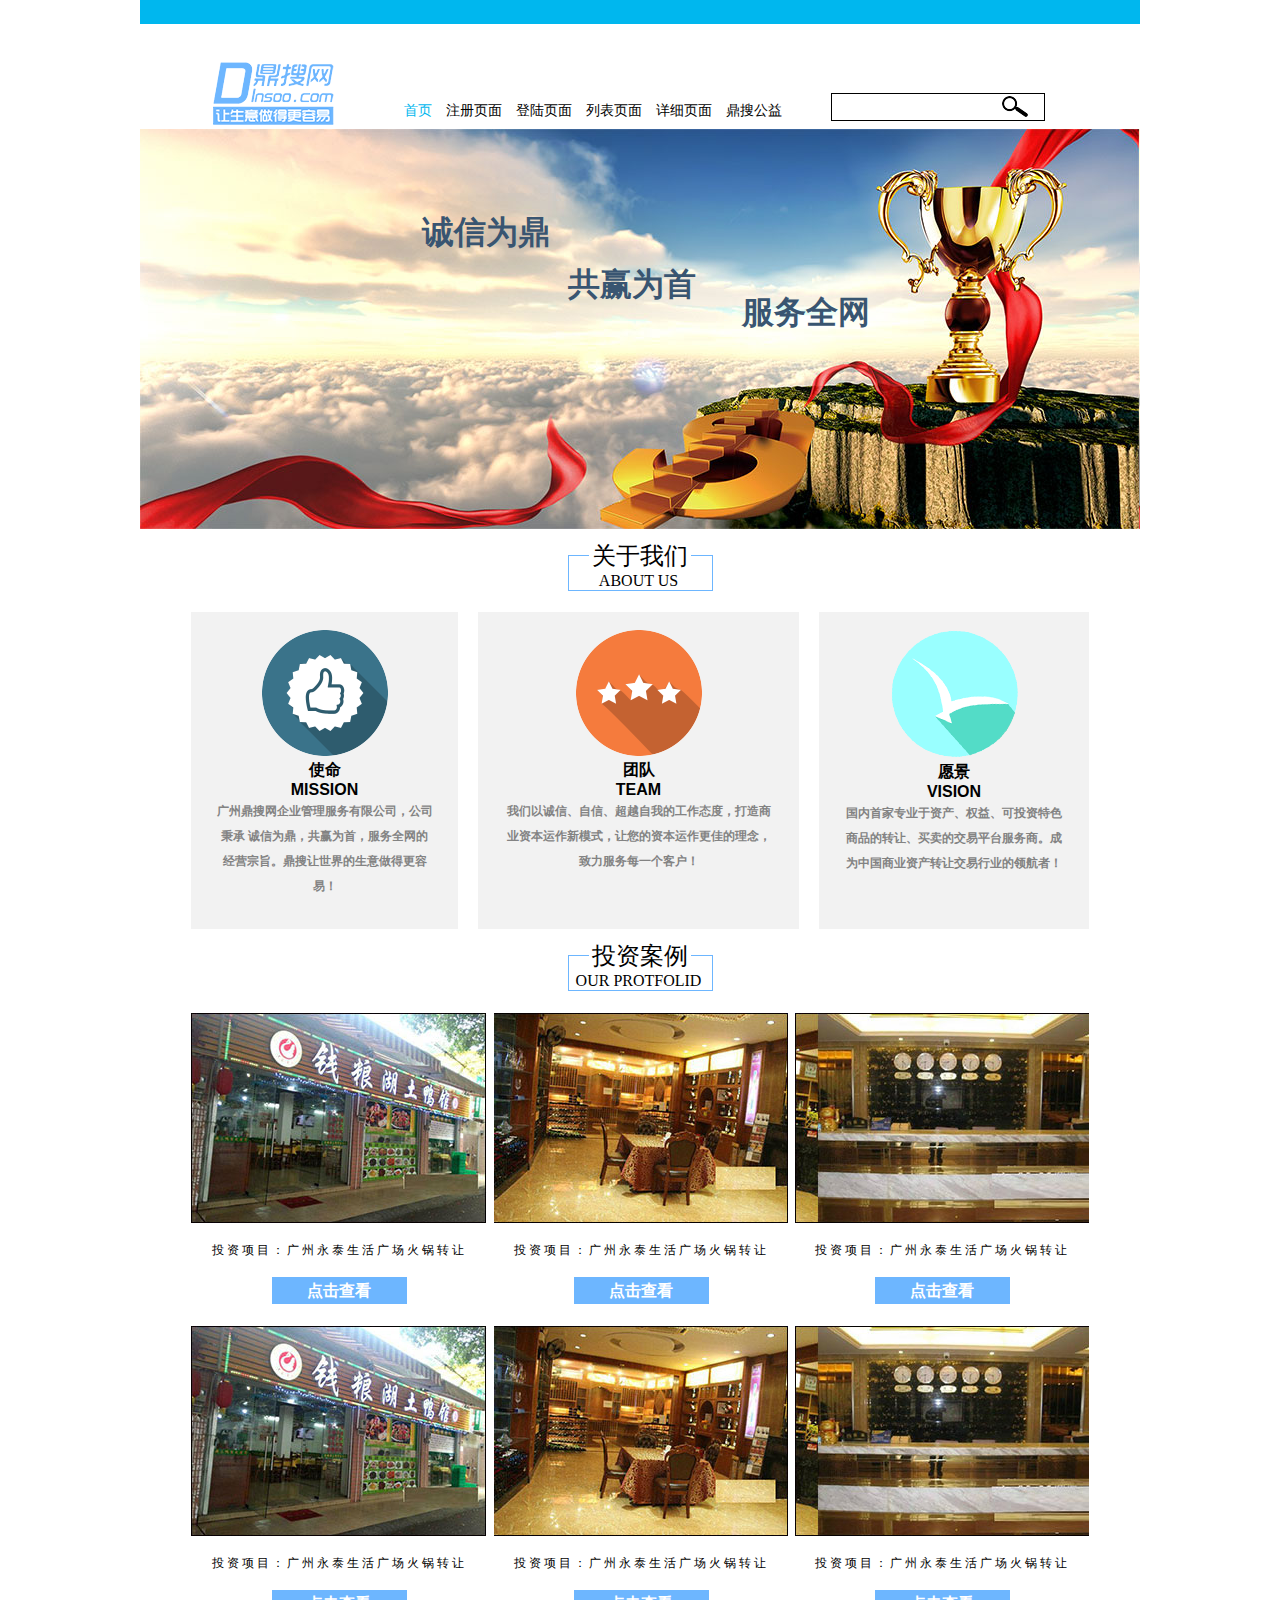
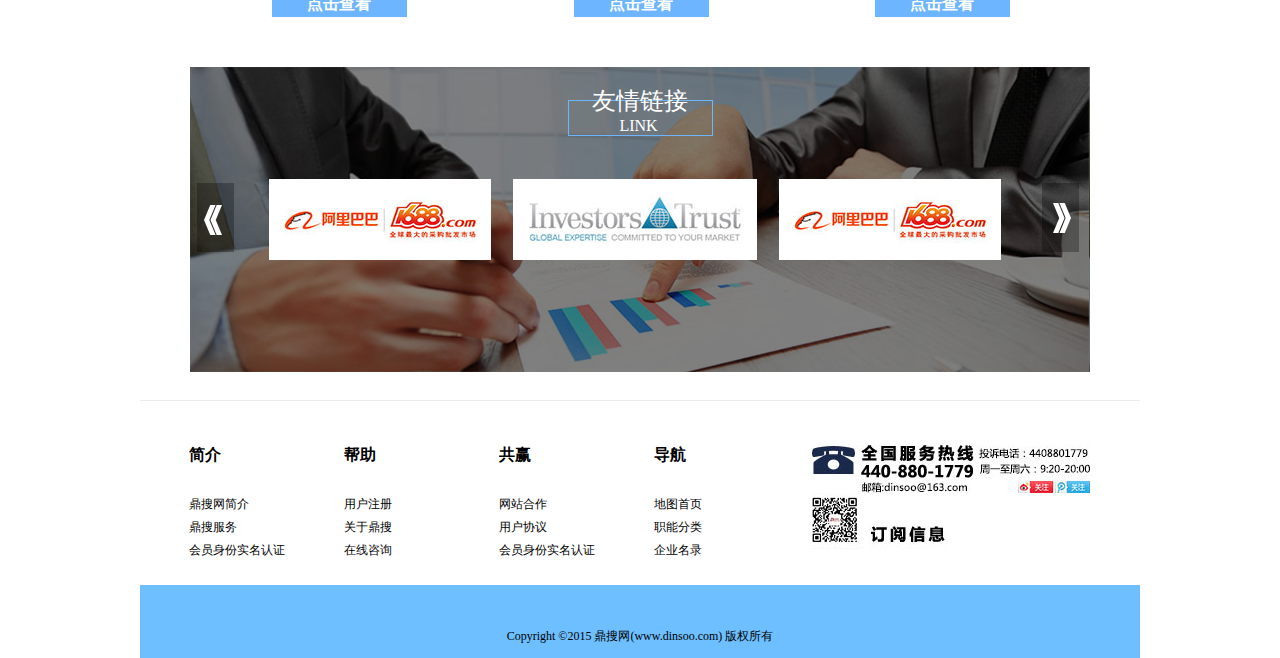
<file: index.html>
<!DOCTYPE html>
<html>

	<head>
		<meta charset="utf-8" />
		<title>首页</title>
		<meta name="Keywords" content="melon" />
		<meta name="Description" content="melon带领大家写的鼎搜" />
		<link rel="stylesheet" type="text/css" href="css/common.css" />
		<link rel="stylesheet" type="text/css" href="css/index.css" />
	</head>

	<body>
		<div class="web">
			<!--头部	S-->
			<div class="header clear_fix">
				<div class="logo_box fl">
					<a href="">
						<img src="images/logo.png" />
					</a>
				</div>
				<div class="nav_box fl">
					<ul class="clear_fix">
						<li class="fl">
							<a class="active" href="index.html">首页</a>
							<div class="line"></div>
						</li>
						<li class="fl">
							<a href="signup.html">注册页面</a>
							<div class="line"></div>
						</li>
						<li class="fl">
							<a href="login.html">登陆页面</a>
							<div class="line"></div>
						</li>
						<li class="fl">
							<a href="list.html">列表页面</a>
							<div class="line"></div>
						</li>
						<li class="fl">
							<a href="Infopage.html">详细页面</a>
							<div class="line"></div>
						</li>
						<li class="fl">
							<a href="">鼎搜公益</a>
							<div class="line"></div>
						</li>
					</ul>
				</div>
				<div class="search_box fl">
					<form action="" method="post">
						<input type="text" name="search_text" />
						<input type="image" src="images/search.png" />
					</form>
				</div>
			</div>
			<!--头部	E-->
			<!--轮播图	S-->
			<div class="kv">
				<div class="word1">诚信为鼎</div>
				<div class="word2">共赢为首</div>
				<div class="word3">服务全网</div>
			</div>
			<!--轮播图	E-->
			<!--关于我们	S-->
			<div class="about">
				<div class="abus1">
					关于我们
				</div>
				<div class="abus2">
					ABOUT US
				</div>
			</div>

			<div class="about_info clear_fix">
				<div class="mission same1 fl">
					<div><img src="images/mission.png" /></div>
					<div class="text1">使命</div>
					<div class="text2">MISSION</div>
					<div class="text3">广州鼎搜网企业管理服务有限公司，公司秉承 诚信为鼎，共赢为首，服务全网的经营宗旨。鼎搜让世界的生意做得更容易！</div>
				</div>
				<div class="team same1 fl">
					<div><img src="images/team.png" /></div>
					<div class="text1">团队</div>
					<div class="text2">TEAM</div>
					<div class="text3">我们以诚信、自信、超越自我的工作态度，打造商业资本运作新模式，让您的资本运作更佳的理念，致力服务每一个客户！</div>
				</div>
				<div class="vision same1 fl">
					<div><img src="images/vision.png" /></div>
					<div class="text1">愿景</div>
					<div class="text2">VISION</div>

					<div class="text3">国内首家专业于资产、权益、可投资特色商品的转让、买卖的交易平台服务商。成为中国商业资产转让交易行业的领航者！</div>
				</div>
			</div>

			<!--关于我们	E-->
			<!--投资案例	S-->
			<div class="case">
				<div class="case1">
					投资案例
				</div>
				<div class="case2">
					OUR PROTFOLID
				</div>
			</div>
			<div class="case_info">
				<div class="case_photo clear_fix">
					<div class="case_size fl">
						<div class="case_size_1"><img src="images/touzi1.jpg" /></div>
						<div class="case_size_2">投资项目：广州永泰生活广场火锅转让</div>
						<div class="click">
							<a href="#">
								<p>点击查看</p>
							</a>
						</div>
					</div>
					<div class="case_size fl">
						<div class="case_size_1"><img src="images/touzi2.jpg" /></div>
						<div class="case_size_2">投资项目：广州永泰生活广场火锅转让</div>
						<div class="click">
							<a href="#">
								<p>点击查看</p>
							</a>
						</div>
					</div>
					<div class="case_size fl">
						<div class="case_size_1"><img src="images/touzi3.jpg" /></div>
						<div class="case_size_2">投资项目：广州永泰生活广场火锅转让</div>
						<div class="click">
							<a href="#">
								<p>点击查看</p>
							</a>
						</div>
					</div>
				</div>
				<div class="case_photo clear_fix">
					<div class="case_size fl">
						<div class="case_size_1"><img src="images/touzi1.jpg" /></div>
						<div class="case_size_2">投资项目：广州永泰生活广场火锅转让</div>
						<div class="click">
							<a href="#">
								<p>点击查看</p>
							</a>
						</div>
					</div>
					<div class="case_size fl">
						<div class="case_size_1"><img src="images/touzi2.jpg" /></div>
						<div class="case_size_2">投资项目：广州永泰生活广场火锅转让</div>
						<div class="click">
							<a href="#">
								<p>点击查看</p>
							</a>
						</div>
					</div>
					<div class="case_size fl">
						<div class="case_size_1"><img src="images/touzi3.jpg" /></div>
						<div class="case_size_2">投资项目：广州永泰生活广场火锅转让</div>
						<div class="click">
							<a href="#">
								<p>点击查看</p>
							</a>
						</div>
					</div>
				</div>
			</div>
			<!--投资案例	E-->
			<!--友情链接	S-->
			<div class="link">
				<div class="coverlink">
					<div class="AOL">
						<div class="AOL1">
							友情链接
						</div>
						<div class="AOL2">
							LINK
						</div>
					</div>
					<div class="link1"><img src="images/left.png" /></div>
					<div class="link2"><img src="images/alibaba.jpg" /></div>
					<div class="link3"><img src="images/investors.jpg" /></div>
					<div class="link4"><img src="images/alibaba.jpg" /></div>
					<div class="link5"><img src="images/right.png" /></div>
				</div>
			</div>
			<!--友情链接	E-->
			<!--底部	S-->
			<div class="footer">
				<div class="footer_top clear_fix">
					<div class="footer_nav fl clear_fix">
						<div class="footer_nav_detail fl">
							<dl>
								<dt><a href="">简介</a></dt>
								<dd>
									<a href="">鼎搜网简介</a>
								</dd>
								<dd>
									<a href="">鼎搜服务</a>
								</dd>
								<dd>
									<a href="login.html">会员身份实名认证</a>
								</dd>
							</dl>
						</div>
						<div class="footer_nav_detail fl">
							<dl>
								<dt><a href="">帮助</a></dt>
								<dd>
									<a href="signup.html">用户注册</a>
								</dd>
								<dd>
									<a href="">关于鼎搜</a>
								</dd>
								<dd>
									<a href="">在线咨询</a>
								</dd>
							</dl>
						</div>
						<div class="footer_nav_detail fl">
							<dl>
								<dt><a href="">共赢</a></dt>
								<dd>
									<a href="">网站合作</a>
								</dd>
								<dd>
									<a href="">用户协议</a>
								</dd>
								<dd>
									<a href="login.html">会员身份实名认证</a>
								</dd>
							</dl>
						</div>
						<div class="footer_nav_detail fl">
							<dl>
								<dt><a href="">导航</a></dt>
								<dd>
									<a href="">地图首页</a>
								</dd>
								<dd>
									<a href="">职能分类</a>
								</dd>
								<dd>
									<a href="">企业名录</a>
								</dd>
							</dl>
						</div>
					</div>
					<div class="footer_info fl"><img src="images/connect.jpg" /></div>
				</div>
				<div class="footer_bottom">
					Copyright ©2015 鼎搜网(www.dinsoo.com) 版权所有
				</div>
			</div>
			<!--底部	E-->
		</div>
	</body>

</html>
</file>
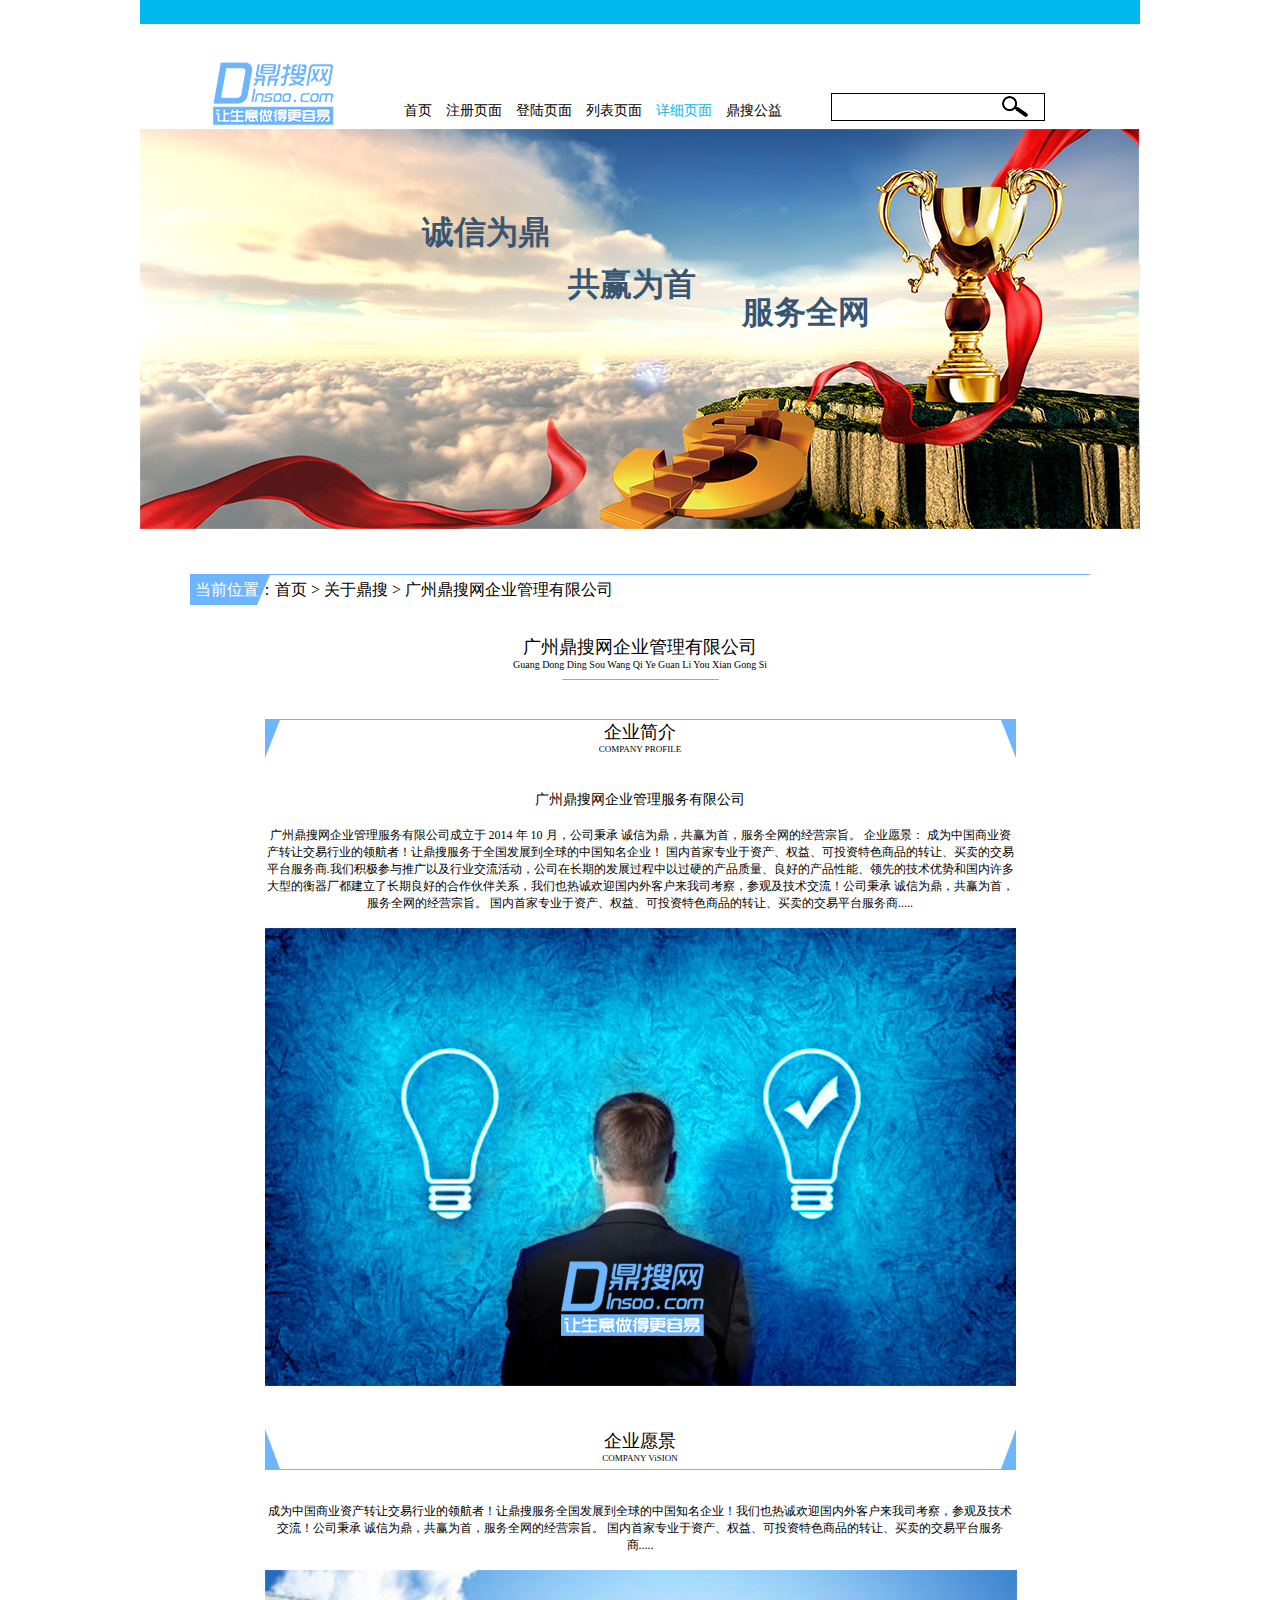
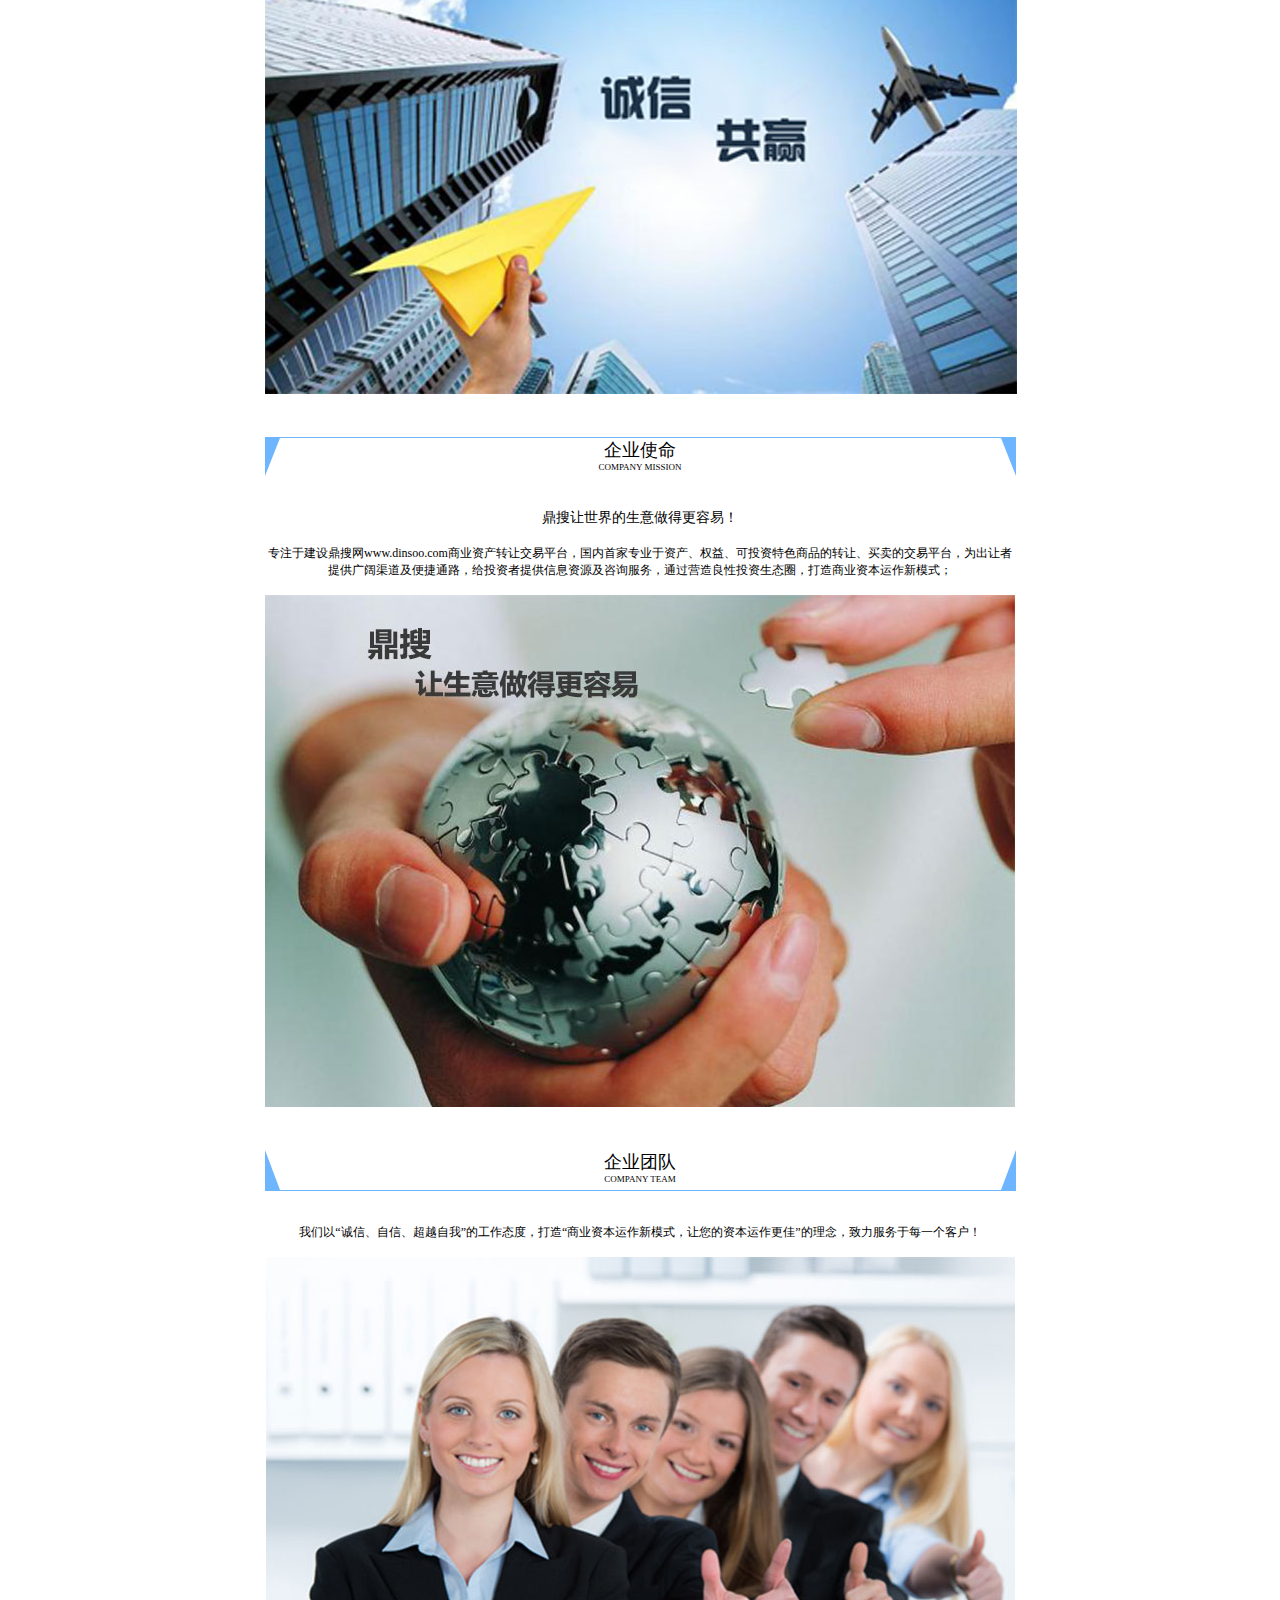
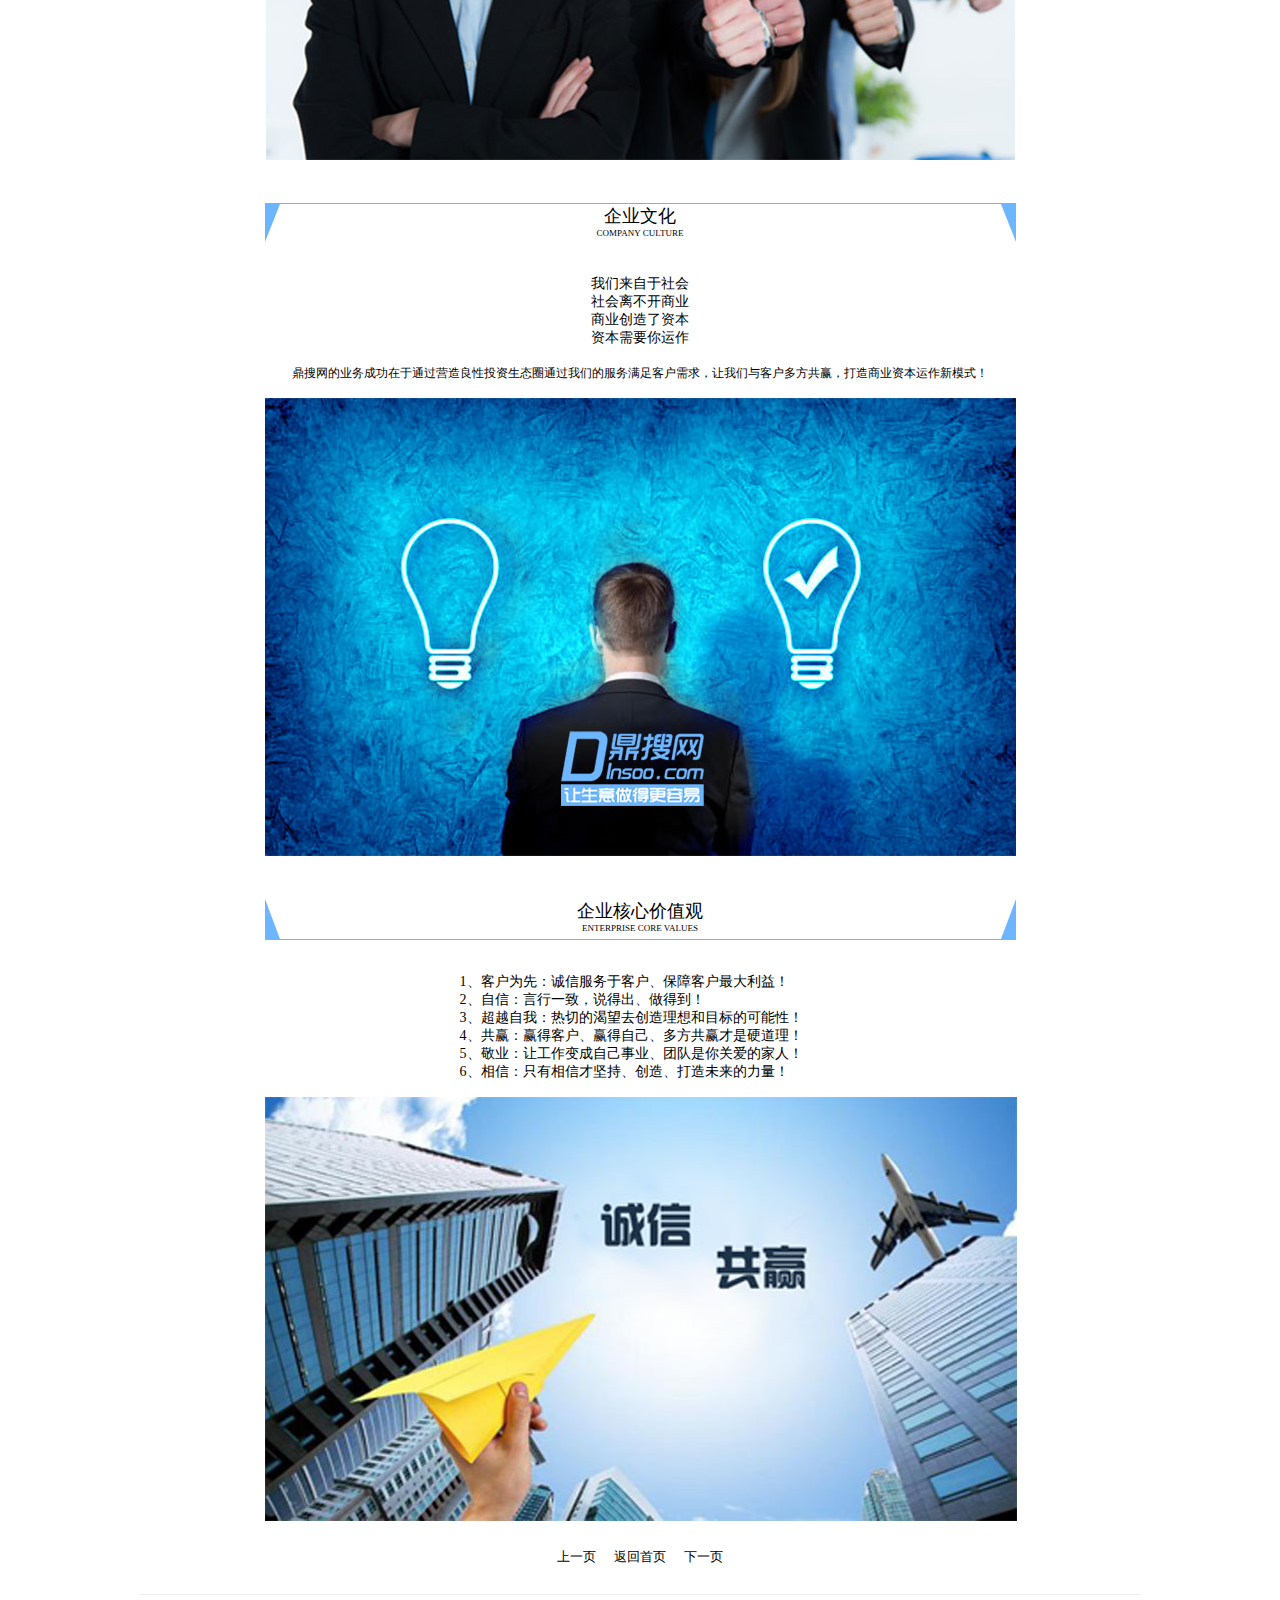
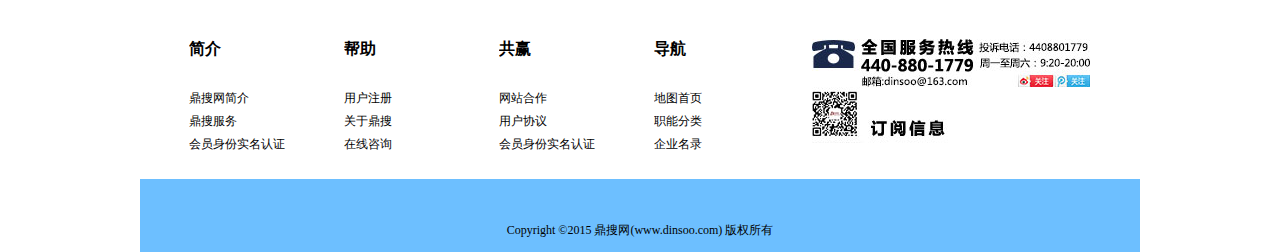
<file: Infopage.html>
<!DOCTYPE html>
<html>

	<head>
		<meta charset="UTF-8">
		<title>详细页面</title>
		<meta name="Keywords" content="melon" />
		<meta name="Description" content="melon带领大家写的鼎搜" />
		<link rel="stylesheet" type="text/css" href="css/common.css" />
		<link rel="stylesheet" type="text/css" href="css/Infopage.css" />
	</head>

	<body>
		<div class="web">
			<!--头部	S-->
			<div class="header clear_fix">
				<div class="logo_box fl">
					<a href="">
						<img src="images/logo.png" />
					</a>
				</div>
				<div class="nav_box fl">
					<ul class="clear_fix">
						<li class="fl">
							<a href="index.html">首页</a>
							<div class="line"></div>
						</li>
						<li class="fl">
							<a href="signup.html">注册页面</a>
							<div class="line"></div>
						</li>
						<li class="fl">
							<a href="login.html">登陆页面</a>
							<div class="line"></div>
						</li>
						<li class="fl">
							<a href="list.html">列表页面</a>
							<div class="line"></div>
						</li>
						<li class="fl">
							<a class="active" href="Infopage.html">详细页面</a>
							<div class="line"></div>
						</li>
						<li class="fl">
							<a href="">鼎搜公益</a>
							<div class="line"></div>
						</li>
					</ul>
				</div>
				<div class="search_box fl">
					<form action="" method="post">
						<input type="text" name="search_text" />
						<input type="image" src="images/search.png" />
					</form>
				</div>
			</div>
			<!--头部	E-->
			<!--轮播图	S-->
			<div class="kv">
				<div class="word1">诚信为鼎</div>
				<div class="word2">共赢为首</div>
				<div class="word3">服务全网</div>
			</div>
			<!--轮播图	E-->
			<!--我要投资  S-->
			<div class="list">
				<div class="listtitle">
					<div class="listblue"></div>
					<div class="listword">
						<span>当前位置</span>：首页 > 关于鼎搜 > 广州鼎搜网企业管理有限公司
					</div>
				</div>
			</div>
			<div class="xianxititle">
				<p class="xianxititle_p1">广州鼎搜网企业管理有限公司</p>
				<p>Guang Dong Ding Sou Wang Qi Ye Guan Li You Xian Gong Si</p>
				<hr />
			</div>
			<!--我要投资  E-->
			<!--企业简介  S-->
			<div class="profile clear_fix">
				<div class="profile_tri1 fl"></div>
				<div class="profile_info xianxititle fl">
					<p class="xianxititle_p1">企业简介</p>
					<p style="font-size: 9px;">COMPANY PROFILE</p>
				</div>

				<div class="profile_tri2 fl"></div>
			</div>
			<!--企业简介  E-->
			<!--广东鼎搜  S-->
			<div class="profile_info">
				<tit>广州鼎搜网企业管理服务有限公司</tit>
				<p class="profile_info_1">广州鼎搜网企业管理服务有限公司成立于 2014 年 10 月，公司秉承 诚信为鼎，共赢为首，服务全网的经营宗旨。 企业愿景： 成为中国商业资产转让交易行业的领航者！让鼎搜服务于全国发展到全球的中国知名企业！ 国内首家专业于资产、权益、可投资特色商品的转让、买卖的交易平台服务商.我们积极参与推广以及行业交流活动，公司在长期的发展过程中以过硬的产品质量、良好的产品性能、领先的技术优势和国内许多大型的衡器厂都建立了长期良好的合作伙伴关系，我们也热诚欢迎国内外客户来我司考察，参观及技术交流！公司秉承 诚信为鼎，共赢为首，服务全网的经营宗旨。 国内首家专业于资产、权益、可投资特色商品的转让、买卖的交易平台服务商.....</p>
				<img src="images/xianxi1.jpg" />
			</div>
			<!--广东鼎搜  E-->
			<!--企业愿景  S-->
			<div class="profile vision clear_fix">
				<div class="profile_tri3 fl"></div>
				<div class="profile_info xianxititle fl">
					<p class="xianxititle_p1">企业愿景</p>
					<p style="font-size: 9px;">COMPANY ViSION</p>
				</div>

				<div class="profile_tri4 fl"></div>
			</div>
			<!--企业愿景  E-->
			<!--诚信共赢  S-->
			<div class="profile_info">
				<p class="profile_info_1">成为中国商业资产转让交易行业的领航者！让鼎搜服务全国发展到全球的中国知名企业！我们也热诚欢迎国内外客户来我司考察，参观及技术交流！公司秉承 诚信为鼎，共赢为首，服务全网的经营宗旨。 国内首家专业于资产、权益、可投资特色商品的转让、买卖的交易平台服务商.....</p>
				<img src="images/xianxi2.jpg" />
			</div>
			<!--诚信共赢  E-->
			<!--企业使命  S-->
			<div class="profile clear_fix">
				<div class="profile_tri1 fl"></div>
				<div class="profile_info xianxititle fl">
					<p class="xianxititle_p1">企业使命</p>
					<p style="font-size: 9px;">COMPANY MISSION</p>
				</div>

				<div class="profile_tri2 fl"></div>
			</div>
			<!--企业使命  E-->
			<!--广东生意  S-->
			<div class="profile_info">
				<tit>鼎搜让世界的生意做得更容易！</tit>
				<p class="profile_info_1">专注于建设鼎搜网www.dinsoo.com商业资产转让交易平台，国内首家专业于资产、权益、可投资特色商品的转让、买卖的交易平台，为出让者提供广阔渠道及便捷通路，给投资者提供信息资源及咨询服务，通过营造良性投资生态圈，打造商业资本运作新模式；</p>
				<img src="images/xianxi3.jpg" />
			</div>
			<!--广东生意  E-->
			<!--企业团队  S-->
			<div class="profile vision clear_fix">
				<div class="profile_tri3 fl"></div>
				<div class="profile_info xianxititle fl">
					<p class="xianxititle_p1">企业团队</p>
					<p style="font-size: 9px;">COMPANY TEAM</p>
				</div>

				<div class="profile_tri4 fl"></div>
			</div>
			<!--企业团队  E-->
			<!--团队  S-->
			<div class="profile_info">
				<p class="profile_info_1">我们以“诚信、自信、超越自我”的工作态度，打造“商业资本运作新模式，让您的资本运作更佳”的理念，致力服务于每一个客户！</p>
				<img src="images/xianxi4.jpg" />
			</div>
			<!--团队  E-->
			<!--企业文化  S-->
			<div class="profile clear_fix">
				<div class="profile_tri1 fl"></div>
				<div class="profile_info xianxititle fl">
					<p class="xianxititle_p1">企业文化</p>
					<p style="font-size: 9px;">COMPANY CULTURE</p>
				</div>

				<div class="profile_tri2 fl"></div>
			</div>
			<!--企业文化  E-->
			<!--START  S-->
			<div class="profile_info">
				<tit class="cultit">我们来自于社会</tit>
				<tit class="cultit">社会离不开商业</tit>
				<tit class="cultit">商业创造了资本</tit>
				<tit>资本需要你运作</tit>
				<p class="profile_info_1">鼎搜网的业务成功在于通过营造良性投资生态圈通过我们的服务满足客户需求，让我们与客户多方共赢，打造商业资本运作新模式！</p>
				<img src="images/xianxi1.jpg" />
			</div>
			<!--START  E-->
			<!--企业核心  S-->
			<div class="profile vision clear_fix">
				<div class="profile_tri3 fl"></div>
				<div class="profile_info xianxititle fl">
					<p class="xianxititle_p1">企业核心价值观</p>
					<p style="font-size: 9px;">ENTERPRISE CORE VALUES</p>
				</div>

				<div class="profile_tri4 fl"></div>
			</div>
			<!--企业核心  E-->
			<!--领航未来  S-->
			<div class="profile_info">
				<tit class="corevalues">1、客户为先：诚信服务于客户、保障客户最大利益！</tit>
				<tit class="corevalues">2、自信：言行一致，说得出、做得到！</tit>
				<tit class="corevalues">3、超越自我：热切的渴望去创造理想和目标的可能性！</tit>
				<tit class="corevalues">4、共赢：赢得客户、赢得自己、多方共赢才是硬道理！</tit>
				<tit class="corevalues">5、敬业：让工作变成自己事业、团队是你关爱的家人！</tit>
				<tit class="corevalues corevalues6">6、相信：只有相信才坚持、创造、打造未来的力量！</tit>
				<img src="images/xianxi2.jpg" />
			</div>
			<!--领航未来  E-->
			<!--button  S-->
			<div class="xianxibutton">
				<button>上一页</button>
				<button>返回首页</button>
				<button>下一页</button>
			</div>
			<!--button  E-->
			<!--底部	S-->
			<div class="footer">
				<div class="footer_top clear_fix">
					<div class="footer_nav fl clear_fix">
						<div class="footer_nav_detail fl">
							<dl>
								<dt><a href="">简介</a></dt>
								<dd>
									<a href="">鼎搜网简介</a>
								</dd>
								<dd>
									<a href="">鼎搜服务</a>
								</dd>
								<dd>
									<a href="login.html">会员身份实名认证</a>
								</dd>
							</dl>
						</div>
						<div class="footer_nav_detail fl">
							<dl>
								<dt><a href="">帮助</a></dt>
								<dd>
									<a href="signup.html">用户注册</a>
								</dd>
								<dd>
									<a href="">关于鼎搜</a>
								</dd>
								<dd>
									<a href="">在线咨询</a>
								</dd>
							</dl>
						</div>
						<div class="footer_nav_detail fl">
							<dl>
								<dt><a href="">共赢</a></dt>
								<dd>
									<a href="">网站合作</a>
								</dd>
								<dd>
									<a href="">用户协议</a>
								</dd>
								<dd>
									<a href="login.html">会员身份实名认证</a>
								</dd>
							</dl>
						</div>
						<div class="footer_nav_detail fl">
							<dl>
								<dt><a href="">导航</a></dt>
								<dd>
									<a href="">地图首页</a>
								</dd>
								<dd>
									<a href="">职能分类</a>
								</dd>
								<dd>
									<a href="">企业名录</a>
								</dd>
							</dl>
						</div>
					</div>
					<div class="footer_info fl"><img src="images/connect.jpg" /></div>
				</div>
				<div class="footer_bottom">
					Copyright ©2015 鼎搜网(www.dinsoo.com) 版权所有
				</div>
			</div>
			<!--底部	E-->
		</div>
	</body>

</html>
</file>
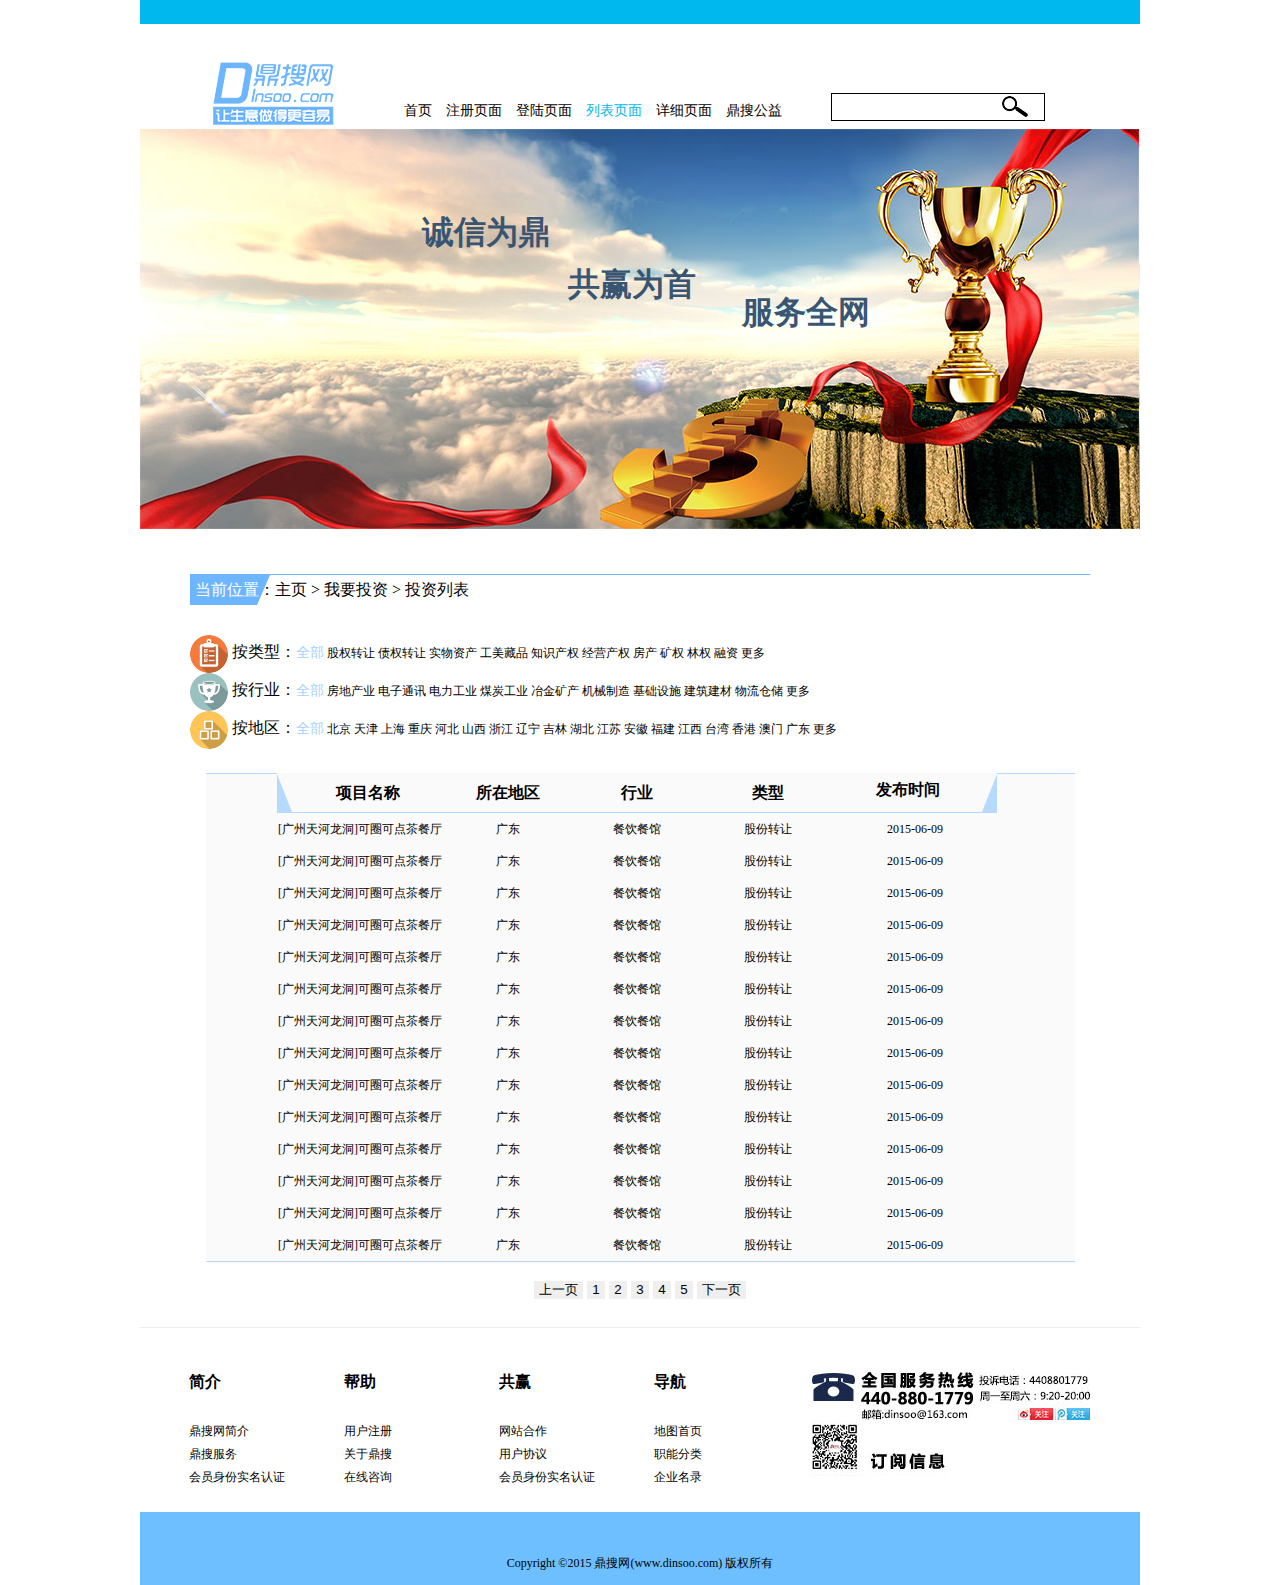
<file: list.html>
<!DOCTYPE html>
<html>

	<head>
		<meta charset="UTF-8">
		<title></title>
		<meta name="Keywords" content="melon" />
		<meta name="Description" content="melon带领大家写的鼎搜" />
		<link rel="stylesheet" type="text/css" href="css/common.css" />
		<link rel="stylesheet" type="text/css" href="css/list.css" />
	</head>

	<body>
		<div class="web">
			<!--头部	S-->
			<div class="header clear_fix">
				<div class="logo_box fl">
					<a href="">
						<img src="images/logo.png" />
					</a>
				</div>
				<div class="nav_box fl">
					<ul class="clear_fix">
						<li class="fl">
							<a  href="index.html">首页</a>
							<div class="line"></div>
						</li>
						<li class="fl">
							<a href="signup.html">注册页面</a>
							<div class="line"></div>
						</li>
						<li class="fl">
							<a href="login.html">登陆页面</a>
							<div class="line"></div>
						</li>
						<li class="fl">
							<a class="active" href="list.html">列表页面</a>
							<div class="line"></div>
						</li>
						<li class="fl">
							<a href="Infopage.html">详细页面</a>
							<div class="line"></div>
						</li>
						<li class="fl">
							<a href="">鼎搜公益</a>
							<div class="line"></div>
						</li>
					</ul>
				</div>
				<div class="search_box fl">
					<form action="" method="post">
						<input type="text" name="search_text" />
						<input type="image" src="images/search.png" />
					</form>
				</div>
			</div>
			<!--头部	E-->
			<!--轮播图	S-->
			<div class="kv">
				<div class="word1">诚信为鼎</div>
				<div class="word2">共赢为首</div>
				<div class="word3">服务全网</div>
			</div>
			<!--轮播图	E-->
			<!--我要投资  S-->
			<div class="list">
				<div class="listtitle">
					<div class="listblue"></div>
					<div class="listword">
						<span>当前位置</span>：主页 > 我要投资 > 投资列表
					</div>
				</div>
				<p><img src="images/list1.png"/><span class="listps"> 按类型：</span><span class="listpsblue">全部</span> 股权转让 债权转让 实物资产 工美藏品 知识产权 经营产权 房产 矿权 林权 融资  更多</p>
				<p><img src="images/list2.png"/><span class="listps"> 按行业：</span><span class="listpsblue">全部</span> 房地产业 电子通讯 电力工业 煤炭工业 冶金矿产 机械制造 基础设施 建筑建材 物流仓储  更多</p>
				<p><img src="images/list3.png"/><span class="listps"> 按地区：</span><span class="listpsblue">全部</span> 北京 天津 上海 重庆 河北 山西 浙江 辽宁 吉林 湖北 江苏 安徽 福建 江西 台湾 香港 澳门 广东  更多</p>
			</div>
			<!--我要投资  E-->
			<!--投资列表   S-->
			<div class="listmain">
				<table  cellspacing="0" cellpadding="0">
					<tr class="tabletitle">
						<th class="th1"></th>
						<th class="th2 clear_fix"><div class="triblue1 fl"></div>项目名称</th>
						<th class="th3">所在地区</th>
						<th class="th4">行业</th>
						<th class="th5">类型</th>
						<th class="th6 clear_fix">发布时间<div class="triblue2 fr"></div></th>
						<th class="th7"></th>
					</tr>
					<tr>
						<td></td>
						<td>[广州天河龙洞]可圈可点茶餐厅</td>
						<td>广东</td>
						<td>餐饮餐馆</td>
						<td>股份转让</td>
						<td>2015-06-09</td>
						<td></td>
					</tr>
					<tr>
						<td></td>
						<td>[广州天河龙洞]可圈可点茶餐厅</td>
						<td>广东</td>
						<td>餐饮餐馆</td>
						<td>股份转让</td>
						<td>2015-06-09</td>
						<td></td>
					</tr>
					<tr>
						<td></td>
						<td>[广州天河龙洞]可圈可点茶餐厅</td>
						<td>广东</td>
						<td>餐饮餐馆</td>
						<td>股份转让</td>
						<td>2015-06-09</td>
						<td></td>
					</tr>
					<tr>
						<td></td>
						<td>[广州天河龙洞]可圈可点茶餐厅</td>
						<td>广东</td>
						<td>餐饮餐馆</td>
						<td>股份转让</td>
						<td>2015-06-09</td>
						<td></td>
					</tr>
					<tr>
						<td></td>
						<td>[广州天河龙洞]可圈可点茶餐厅</td>
						<td>广东</td>
						<td>餐饮餐馆</td>
						<td>股份转让</td>
						<td>2015-06-09</td>
						<td></td>
					</tr>
					<tr>
						<td></td>
						<td>[广州天河龙洞]可圈可点茶餐厅</td>
						<td>广东</td>
						<td>餐饮餐馆</td>
						<td>股份转让</td>
						<td>2015-06-09</td>
						<td></td>
					</tr>
					<tr>
						<td></td>
						<td>[广州天河龙洞]可圈可点茶餐厅</td>
						<td>广东</td>
						<td>餐饮餐馆</td>
						<td>股份转让</td>
						<td>2015-06-09</td>
						<td></td>
					</tr>
					<tr>
						<td></td>
						<td>[广州天河龙洞]可圈可点茶餐厅</td>
						<td>广东</td>
						<td>餐饮餐馆</td>
						<td>股份转让</td>
						<td>2015-06-09</td>
						<td></td>
					</tr>
					<tr>
						<td></td>
						<td>[广州天河龙洞]可圈可点茶餐厅</td>
						<td>广东</td>
						<td>餐饮餐馆</td>
						<td>股份转让</td>
						<td>2015-06-09</td>
						<td></td>
					</tr>
					<tr>
						<td></td>
						<td>[广州天河龙洞]可圈可点茶餐厅</td>
						<td>广东</td>
						<td>餐饮餐馆</td>
						<td>股份转让</td>
						<td>2015-06-09</td>
						<td></td>
					</tr>
					<tr>
						<td></td>
						<td>[广州天河龙洞]可圈可点茶餐厅</td>
						<td>广东</td>
						<td>餐饮餐馆</td>
						<td>股份转让</td>
						<td>2015-06-09</td>
						<td></td>
					</tr>
					<tr>
						<td></td>
						<td>[广州天河龙洞]可圈可点茶餐厅</td>
						<td>广东</td>
						<td>餐饮餐馆</td>
						<td>股份转让</td>
						<td>2015-06-09</td>
						<td></td>
					</tr>
					<tr>
						<td></td>
						<td>[广州天河龙洞]可圈可点茶餐厅</td>
						<td>广东</td>
						<td>餐饮餐馆</td>
						<td>股份转让</td>
						<td>2015-06-09</td>
						<td></td>
					</tr>
					<tr>
						<td></td>
						<td>[广州天河龙洞]可圈可点茶餐厅</td>
						<td>广东</td>
						<td>餐饮餐馆</td>
						<td>股份转让</td>
						<td>2015-06-09</td>
						<td></td>
					</tr>
					
				</table>
			</div>
			<!--投资列表   E-->
			<div class="pagechange">
				<button class="bt1">上一页</button>
				<button>1</button>
				<button>2</button>
				<button>3</button>
				<button>4</button>
				<button>5</button>
				<button class="bt1">下一页</button>
			</div>
			<!--底部	S-->
			<div class="footer">
				<div class="footer_top clear_fix">
					<div class="footer_nav fl clear_fix">
						<div class="footer_nav_detail fl">
							<dl>
								<dt><a href="">简介</a></dt>
								<dd>
									<a href="">鼎搜网简介</a>
								</dd>
								<dd>
									<a href="">鼎搜服务</a>
								</dd>
								<dd>
									<a href="login.html">会员身份实名认证</a>
								</dd>
							</dl>
						</div>
						<div class="footer_nav_detail fl">
							<dl>
								<dt><a href="">帮助</a></dt>
								<dd>
									<a href="signup.html">用户注册</a>
								</dd>
								<dd>
									<a href="">关于鼎搜</a>
								</dd>
								<dd>
									<a href="">在线咨询</a>
								</dd>
							</dl>
						</div>
						<div class="footer_nav_detail fl">
							<dl>
								<dt><a href="">共赢</a></dt>
								<dd>
									<a href="">网站合作</a>
								</dd>
								<dd>
									<a href="">用户协议</a>
								</dd>
								<dd>
									<a href="login.html">会员身份实名认证</a>
								</dd>
							</dl>
						</div>
						<div class="footer_nav_detail fl">
							<dl>
								<dt><a href="">导航</a></dt>
								<dd>
									<a href="">地图首页</a>
								</dd>
								<dd>
									<a href="">职能分类</a>
								</dd>
								<dd>
									<a href="">企业名录</a>
								</dd>
							</dl>
						</div>
					</div>
					<div class="footer_info fl"><img src="images/connect.jpg" /></div>
				</div>
				<div class="footer_bottom">
					Copyright ©2015 鼎搜网(www.dinsoo.com) 版权所有
				</div>
			</div>
			<!--底部	E-->
		</div>
	</body>

</html>
</file>
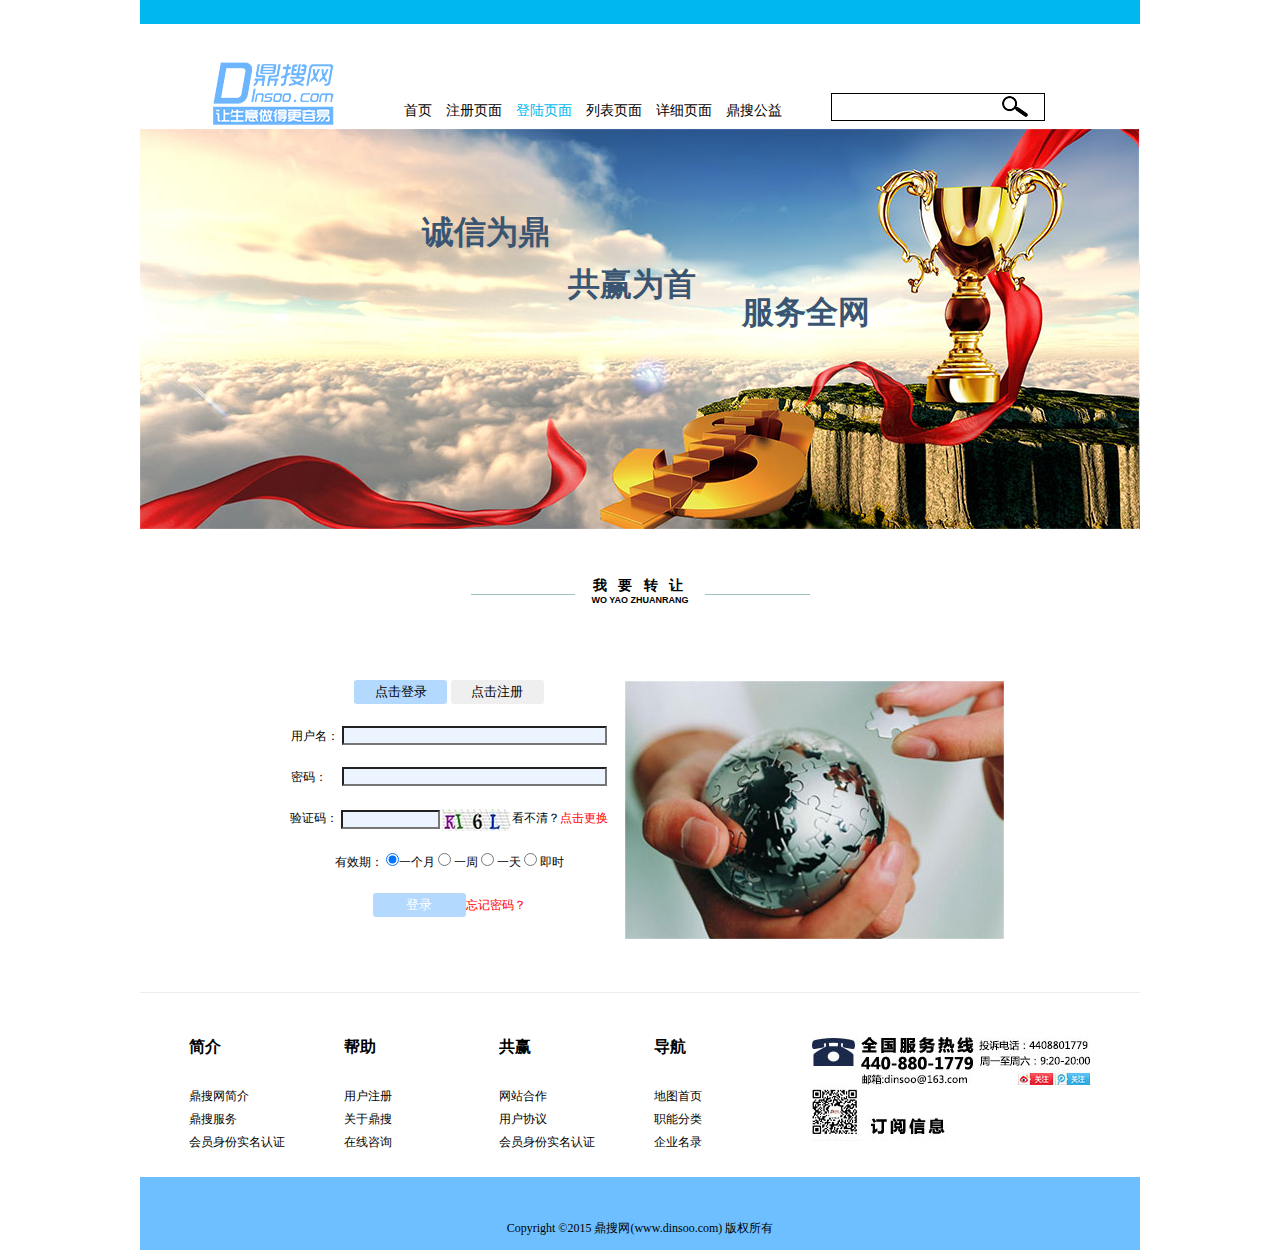
<file: login.html>
<!DOCTYPE html>
<html>

	<head>
		<meta charset="UTF-8">
		<title>登陆页</title>
		<meta name="Keywords" content="melon" />
		<meta name="Description" content="melon带领大家写的鼎搜" />
		<link rel="stylesheet" type="text/css" href="css/common.css" />
		<link rel="stylesheet" type="text/css" href="css/login.css" />
	</head>

	<body>
		<div class="web">
			<!--头部	S-->
			<div class="header clear_fix">
				<div class="logo_box fl">
					<a href="">
						<img src="images/logo.png" />
					</a>
				</div>
				<div class="nav_box fl">
					<ul class="clear_fix">
						<li class="fl">
							<a href="index.html">首页</a>
							<div class="line"></div>
						</li>
						<li class="fl">
							<a href="signup.html">注册页面</a>
							<div class="line"></div>
						</li>
						<li class="fl">
							<a class="active" href="login.html">登陆页面</a>
							<div class="line"></div>
						</li>
						<li class="fl">
							<a href="list.html">列表页面</a>
							<div class="line"></div>
						</li>
						<li class="fl">
							<a href="Infopage.html">详细页面</a>
							<div class="line"></div>
						</li>
						<li class="fl">
							<a href="">鼎搜公益</a>
							<div class="line"></div>
						</li>
					</ul>
				</div>
				<div class="search_box fl">
					<form action="" method="post">
						<input type="text" name="search_text" />
						<input type="image" src="images/search.png" />
					</form>
				</div>
			</div>
			<!--头部	E-->
			<!--轮播图	S-->
			<div class="kv">
				<div class="word1">诚信为鼎</div>
				<div class="word2">共赢为首</div>
				<div class="word3">服务全网</div>
			</div>
			<!--轮播图	E-->
			<!--分割线   S-->
			<div class="login_line">
				<div class="login_line_1">
					<div class="login_line_word1">
						我 要 转 让<span></span>
					</div>
					<div class="login_line_word2">
						WO YAO ZHUANRANG
					</div>
				</div>
			</div>
			<!--分割线    E-->
			<!--登录框   S-->
			<div class="login_table">
				<div class="login_list ">
					<div class="login_list_1 login_input_height">
						<form action="" method="post">
							<input type="submit" class="login_button1" value="点击登录" />
							<input type="submit" class="login_button2" value="点击注册" />
						</form>
					</div>
					<div class="login_input login_input_height">
						<span class="login_info">
						用户名：
					</span>
						<input type="text" class="login_np" value="" />
					</div>
					<div class="login_input login_input_height"> <span class="login_info login_pwd">
						密码：
					</span>
						<input type="text" class="login_np" value="" /></div>
					<div class="login_input login_input_height"><span class="login_info">
						验证码：
					</span>
						<input type="text" class="login_check" value="" /><img src="images/check.png" /><span class="login_info">看不清？</span><span class="redword login_info">点击更换</span></div>
					<div class="login_input login_time login_input_height">
						<span class="login_info">有效期：</span>
						<input type="radio" name="time" id="month" checked="checked" /><label for="month">一个月</label> <input type="radio" name="time" id="week" />
						<label for="week">一周 </label><input type="radio" name="time" id="day"/>
						<label for="day">一天 </label><input type="radio" name="time" id="intime"/><label for="intime"> 即时</label>

					</div>
					<div class="login_input login_input_height">
						<input type="submit" class="login_button3" value="登录" /><span class="redword">忘记密码？</span>
					</div>
				</div>
				<img class="login_img" src="images/login_photo.jpg"/>
			</div>
			<!--登陆框   E-->
			<!--底部	S-->
			<div class="footer">
				<div class="footer_top clear_fix">
					<div class="footer_nav fl clear_fix">
						<div class="footer_nav_detail fl">
							<dl>
								<dt><a href="">简介</a></dt>
								<dd>
									<a href="">鼎搜网简介</a>
								</dd>
								<dd>
									<a href="">鼎搜服务</a>
								</dd>
								<dd>
									<a href="">会员身份实名认证</a>
								</dd>
							</dl>
						</div>
						<div class="footer_nav_detail fl">
							<dl>
								<dt><a href="">帮助</a></dt>
								<dd>
									<a href="">用户注册</a>
								</dd>
								<dd>
									<a href="">关于鼎搜</a>
								</dd>
								<dd>
									<a href="">在线咨询</a>
								</dd>
							</dl>
						</div>
						<div class="footer_nav_detail fl">
							<dl>
								<dt><a href="">共赢</a></dt>
								<dd>
									<a href="">网站合作</a>
								</dd>
								<dd>
									<a href="">用户协议</a>
								</dd>
								<dd>
									<a href="">会员身份实名认证</a>
								</dd>
							</dl>
						</div>
						<div class="footer_nav_detail fl">
							<dl>
								<dt><a href="">导航</a></dt>
								<dd>
									<a href="">地图首页</a>
								</dd>
								<dd>
									<a href="">职能分类</a>
								</dd>
								<dd>
									<a href="">企业名录</a>
								</dd>
							</dl>
						</div>
					</div>
					<div class="footer_info fl"><img src="images/connect.jpg" /></div>
				</div>
				<div class="footer_bottom">
					Copyright ©2015 鼎搜网(www.dinsoo.com) 版权所有
				</div>
			</div>
			<!--底部	E-->
		</div>
	</body>

</html>
</file>
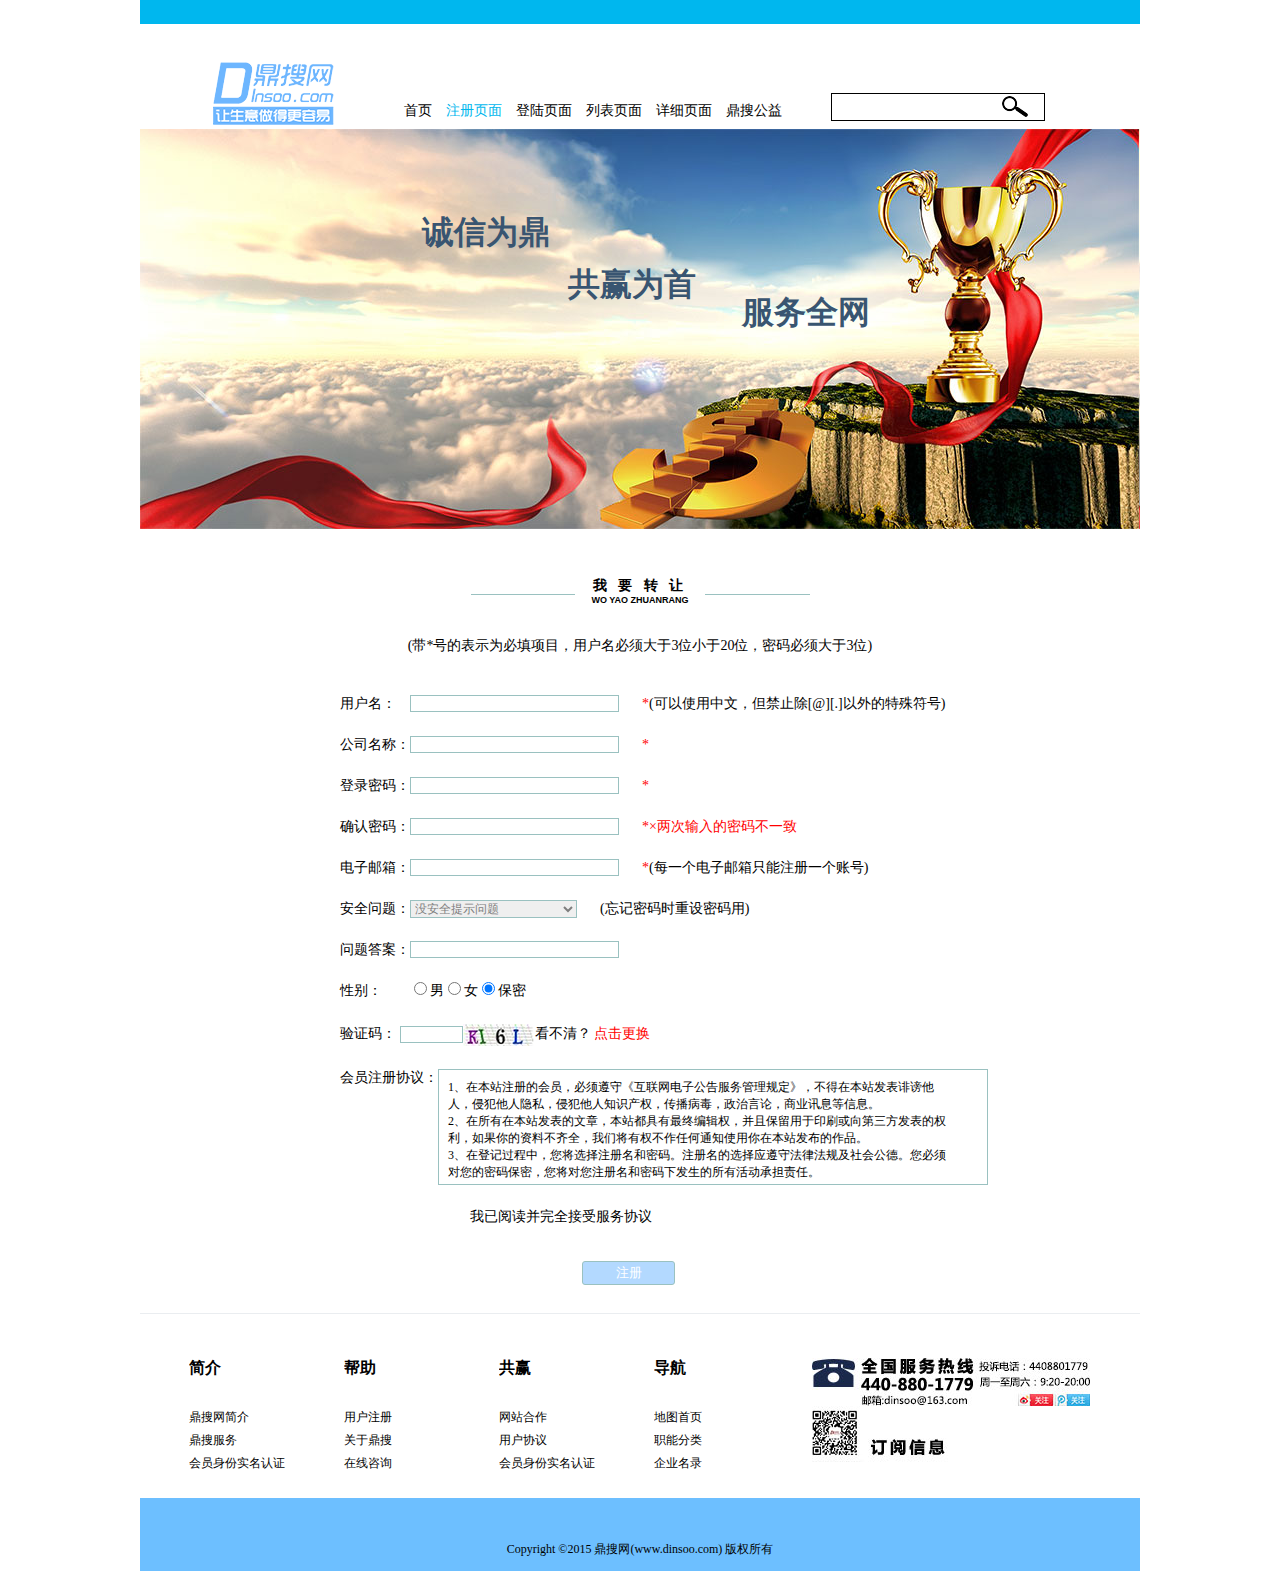
<file: signup.html>
<!DOCTYPE html>
<html>

	<head>
		<meta charset="UTF-8">
		<title>注册页</title>
		<meta name="Keywords" content="melon" />
		<meta name="Description" content="melon带领大家写的鼎搜" />
		<link rel="stylesheet" type="text/css" href="css/common.css" />
		<link rel="stylesheet" type="text/css" href="css/signup.css" />
	</head>

	<body>
		<div class="web">
			<!--头部	S-->
			<div class="header clear_fix">
				<div class="logo_box fl">
					<a href="">
						<img src="images/logo.png" />
					</a>
				</div>
				<div class="nav_box fl">
					<ul class="clear_fix">
						<li class="fl">
							<a  href="index.html">首页</a>
							<div class="line"></div>
						</li>
						<li class="fl">
							<a class="active" href="signup.html">注册页面</a>
							<div class="line"></div>
						</li>
						<li class="fl">
							<a href="login.html">登陆页面</a>
							<div class="line"></div>
						</li>
						<li class="fl">
							<a href="list.html">列表页面</a>
							<div class="line"></div>
						</li>
						<li class="fl">
							<a href="Infopage.html">详细页面</a>
							<div class="line"></div>
						</li>
						<li class="fl">
							<a href="">鼎搜公益</a>
							<div class="line"></div>
						</li>
					</ul>
				</div>
				<div class="search_box fl">
					<form action="" method="post">
						<input type="text" name="search_text" />
						<input type="image" src="images/search.png" />
					</form>
				</div>
			</div>
			<!--头部	E-->
			<!--轮播图	S-->
			<div class="kv">
				<div class="word1">诚信为鼎</div>
				<div class="word2">共赢为首</div>
				<div class="word3">服务全网</div>
			</div>
			<!--轮播图	E-->
			<!--分割线   S-->
			<div class="login_line">
				<div class="login_line_1">
					<div class="login_line_word1">
						我 要 转 让<span></span>
					</div>
					<div class="login_line_word2">
						WO YAO ZHUANRANG
					</div>
				</div>
			</div>
			<!--分割线    E-->
			<!--注册表格 S-->
			<div class="signup">
				<div class="signup_1 "><span>(带*号的表示为必填项目，用户名必须大于3位小于20位，密码必须大于3位)</span></div>
				<div class="signup_2 toleft"><span class="forsize1">用户名：</span><input type="text" /><span><span class="colored">*</span>(可以使用中文，但禁止除[@][.]以外的特殊符号)</span>
				</div>
				<div class="signup_3 toleft"><span>公司名称：</span><input  type="text" /><span class="colored">*</span>
				</div>
				<div class="signup_4 toleft"><span>登录密码：</span><input type="text" /><span><span class="colored">*</span>
				</div>
				<div class="signup_5 toleft"><span>确认密码：</span><input type="text" /><span class="colored">*×两次输入的密码不一致</span>
				</div>
				<div class="signup_6 toleft"><span>电子邮箱：</span><input  type="text" /><span><span class="colored">*</span>(每一个电子邮箱只能注册一个账号)</span>
				</div>
				<div class="signup_7 toleft"><span>安全问题：</span><select name="ques">
						<option value="">没安全提示问题</option>

					</select><span>(忘记密码时重设密码用)</span>
				</div>
				<div class="signup_8 toleft"><span>问题答案：</span><input type="text" />
				</div>
				<div class="signup_9 toleft">
					<span class="forsize2">性别：</span>
					<input type="radio" name="sex" />
					<span>男</span>
					<input type="radio" name="sex" />
					<span>女</span>
					<input type="radio" name="sex" checked="checked" />
					<span>保密</span>
				</div>
				<div class="signup_10 toleft"><span>验证码：</span>
					<input type="text" /><img src="images/check.png" /><span>看不清？</span>
					<span class="colored">点击更换</span>
				</div>
				<div class="signup_11 toleft clear_fix">
					<div class="p1 fl">会员注册协议：</div>
					<div class="p2 fl">
						<p>1、在本站注册的会员，必须遵守《互联网电子公告服务管理规定》，不得在本站发表诽谤他人，侵犯他人隐私，侵犯他人知识产权，传播病毒，政治言论，商业讯息等信息。 </p><p>2、在所有在本站发表的文章，本站都具有最终编辑权，并且保留用于印刷或向第三方发表的权利，如果你的资料不齐全，我们将有权不作任何通知使用你在本站发布的作品。</p><p> 3、在登记过程中，您将选择注册名和密码。注册名的选择应遵守法律法规及社会公德。您必须对您的密码保密，您将对您注册名和密码下发生的所有活动承担责任。</p>
					</div>
				</div>
				<div class="signup_12">
					<span>我已阅读并完全接受服务协议</span>
				</div>
				<div class="signup_13"><input type="submit" value="注册"/></div>
			</div>
			<!--注册表格 E-->
			<!--底部	S-->
			<div class="footer">
				<div class="footer_top clear_fix">
					<div class="footer_nav fl clear_fix">
						<div class="footer_nav_detail fl">
							<dl>
								<dt><a href="">简介</a></dt>
								<dd>
									<a href="">鼎搜网简介</a>
								</dd>
								<dd>
									<a href="">鼎搜服务</a>
								</dd>
								<dd>
									<a href="">会员身份实名认证</a>
								</dd>
							</dl>
						</div>
						<div class="footer_nav_detail fl">
							<dl>
								<dt><a href="">帮助</a></dt>
								<dd>
									<a href="">用户注册</a>
								</dd>
								<dd>
									<a href="">关于鼎搜</a>
								</dd>
								<dd>
									<a href="">在线咨询</a>
								</dd>
							</dl>
						</div>
						<div class="footer_nav_detail fl">
							<dl>
								<dt><a href="">共赢</a></dt>
								<dd>
									<a href="">网站合作</a>
								</dd>
								<dd>
									<a href="">用户协议</a>
								</dd>
								<dd>
									<a href="">会员身份实名认证</a>
								</dd>
							</dl>
						</div>
						<div class="footer_nav_detail fl">
							<dl>
								<dt><a href="">导航</a></dt>
								<dd>
									<a href="">地图首页</a>
								</dd>
								<dd>
									<a href="">职能分类</a>
								</dd>
								<dd>
									<a href="">企业名录</a>
								</dd>
							</dl>
						</div>
					</div>
					<div class="footer_info fl"><img src="images/connect.jpg" /></div>
				</div>
				<div class="footer_bottom">
					Copyright ©2015 鼎搜网(www.dinsoo.com) 版权所有
				</div>
			</div>
			<!--底部	E-->
		</div>
	</body>

</html>
</file>
<file: css/common.css>
@charset "UTF-8";
body,
p,
ul,
ol,
li,
dl,
dt,
dd,
h1,
h2,
h3,
h4,
h5,
h6,
form,
fieldset,
legend,
input,
select,
textarea,
button,
th,
td,
menu {
  margin: 0;
  padding: 0; }

* {
  box-sizing: border-box; }

ul,
dl,
ol {
  list-style: none; }

img,
fieldset,
input[type="submit"] {
  border: 0 none; }

em {
  font-style: normal; }

strong {
  font-weight: normal; }

table {
  border-collapse: collapse;
  border-spacing: 0; }

button,
input[type="button"] {
  cursor: pointer;
  border: 0 none; }

a,
button,
input,
img {
  -webkit-touch-callout: none; }

img {
  /*pointer-events:none;*/
  /*禁止图片的点击事件，例如长按保存图片*/ }

input,
select,
textarea {
  outline: none; }

a {
  text-decoration: none; }

.fl {
  float: left; }

.fr {
  float: right; }

.clear {
  clear: both; }

html,
body {
  /*禁止用户选择元素*/
  -moz-user-select: none;
  -webkit-user-select: none;
  -ms-user-select: none;
  -khtml-user-select: none;
  /*禁止元素点击出现半透明黑色背景*/
  -webkit-tap-highlight-color: rgba(0, 0, 0, 0); }

html {
  height: 100%;
  width: 100%;
  font-family: 'Microsoft YaHei', 'Heiti SC';
  outline: 0;
  -webkit-text-size-adjust: none; }

body {
  height: 100%;
  margin: 0;
  position: relative; }

.clear_fix::after {
  content: "";
  display: block;
  clear: both; }

.web {
  width: 1000px;
  margin: 0 auto; }
  .web .header {
    border-top: 24px solid #00b7ee; }
    .web .header .logo_box {
      margin-left: 73px;
      margin-top: 38px; }
    .web .header .nav_box {
      margin-left: 56px;
      margin-top: 77px; }
      .web .header .nav_box ul li {
        margin-left: 14px;
        position: relative; }
        .web .header .nav_box ul li a {
          font-size: 14px;
          color: #000000; }
          .web .header .nav_box ul li a:hover {
            color: #00b7ee; }
          .web .header .nav_box ul li a.active {
            color: #00b7ee; }
          .web .header .nav_box ul li a:hover + .line {
            display: block; }
        .web .header .nav_box ul li .line {
          width: 14px;
          height: 1px;
          background-color: #828282;
          position: absolute;
          left: 50%;
          bottom: -3px;
          margin-left: -7px;
          display: none; }
    .web .header .search_box {
      margin-left: 49px;
      margin-top: 69px;
      width: 214px;
      height: 28px;
      border: 1px solid #000000; }
      .web .header .search_box form {
        width: 100%;
        height: 100%; }
        .web .header .search_box form input {
          vertical-align: middle; }
        .web .header .search_box form input[type='text'] {
          width: 166px;
          height: 24px;
          line-height: 28px;
          padding: 0 4px;
          border: none; }
  .web .kv {
    height: 400px;
    background: url(../images/head.jpg);
    font-size: 32px;
    font-weight: bold;
    color: #395571;
    position: relative; }
    .web .kv .word1 {
      position: absolute;
      left: 282px;
      top: 82px; }
    .web .kv .word2 {
      position: absolute;
      left: 428px;
      top: 134px; }
    .web .kv .word3 {
      position: absolute;
      right: 270px;
      top: 162px; }
  .web .footer {
    margin-top: 28px;
    border-top: 1px solid #eaedf0;
    padding-top: 44px; }
    .web .footer .footer_top {
      width: 902px;
      margin: 0 auto; }
      .web .footer .footer_top .footer_nav {
        width: 623px; }
        .web .footer .footer_top .footer_nav .footer_nav_detail {
          width: 113px;
          margin-right: 42px;
          overflow: hidden; }
          .web .footer .footer_top .footer_nav .footer_nav_detail dl dt {
            margin-bottom: 27px; }
            .web .footer .footer_top .footer_nav .footer_nav_detail dl dt a {
              font-size: 16px;
              font-weight: bold;
              color: #000000; }
              .web .footer .footer_top .footer_nav .footer_nav_detail dl dt a:hover {
                color: #00b7ee; }
          .web .footer .footer_top .footer_nav .footer_nav_detail dl dd a {
            font-size: 12px;
            color: #000000;
            line-height: 23px; }
            .web .footer .footer_top .footer_nav .footer_nav_detail dl dd a:hover {
              color: #00b7ee; }
    .web .footer .footer_bottom {
      margin-top: 13px;
      font-size: 12px;
      color: #000000;
      text-align: center;
      background-color: #6dbfff;
      padding-top: 43px;
      padding-bottom: 13px; }

/*# sourceMappingURL=common.css.map */
</file>
<file: css/index.css>
.web .about {
  border: 1px solid #6db6ff;
  margin-top: 26px;
  width: 145px;
  height: 36px;
  margin-left: auto;
  margin-right: auto; }
  .web .about .abus1 {
    width: 102px;
    text-align: center;
    font-size: 24px;
    background-color: white;
    margin-left: auto;
    margin-right: auto;
    margin-top: -16px; }
  .web .about .abus2 {
    width: 140px;
    height: 12px;
    text-align: center;
    font-size: 16px; }
.web .about_info {
  margin-top: 21px;
  margin-left: 31px; }
  .web .about_info .same1 {
    padding-top: 18px;
    background: #f2f2f2;
    text-align: center;
    margin-left: 20px;
    padding-left: 25px;
    padding-right: 25px; }
    .web .about_info .same1 .text1 {
      font-size: 16px;
      font-weight: bold; }
    .web .about_info .same1 .text2 {
      font-size: 16px;
      font-weight: bold;
      font-family: arial; }
    .web .about_info .same1 .text3 {
      font-size: 12px;
      font-weight: bold;
      color: #838383;
      line-height: 25px; }
  .web .about_info .mission {
    width: 267px;
    height: 317px; }
  .web .about_info .team {
    width: 321px;
    height: 317px; }
  .web .about_info .vision {
    width: 270px;
    height: 317px; }
.web .case {
  border: 1px solid #6db6ff;
  margin-top: 26px;
  width: 145px;
  height: 36px;
  margin-left: auto;
  margin-right: auto; }
  .web .case .case1 {
    width: 102px;
    text-align: center;
    font-size: 24px;
    background-color: white;
    margin-left: auto;
    margin-right: auto;
    margin-top: -16px; }
  .web .case .case2 {
    width: 140px;
    height: 12px;
    text-align: center;
    font-size: 16px; }
.web .case_info {
  width: 1000px;
  margin-left: auto;
  margin-right: auto;
  margin-top: 10px;
  text-align: center; }
  .web .case_info .case_photo {
    margin-left: 44px;
    margin-top: 22px; }
    .web .case_info .case_photo .case_size {
      margin-left: 7px; }
      .web .case_info .case_photo .case_size .case_size_1 {
        margin-bottom: 15px; }
      .web .case_info .case_photo .case_size .case_size_2 {
        margin-bottom: 18px;
        font-size: 12px;
        letter-spacing: 3px; }
      .web .case_info .case_photo .case_size .click {
        width: 135px;
        height: 27px;
        background-color: #6DB6FF;
        margin-left: auto;
        margin-right: auto; }
        .web .case_info .case_photo .case_size .click a {
          font-size: 16px;
          font-weight: bold;
          color: white;
          line-height: 27px; }
.web .link {
  margin-top: 50px;
  width: 900px;
  height: 305px;
  margin-left: auto;
  margin-right: auto;
  background: url(../images/link.jpg); }
  .web .link .coverlink {
    width: 100%;
    height: 100%;
    background-color: rgba(0, 0, 0, 0.5);
    padding-top: 33px;
    text-align: center;
    position: relative; }
    .web .link .coverlink .AOL {
      border: 1px solid #6db6ff;
      width: 145px;
      height: 36px;
      margin-left: auto;
      margin-right: auto;
      color: white; }
      .web .link .coverlink .AOL .AOL1 {
        width: 102px;
        text-align: center;
        font-size: 24px;
        margin-left: auto;
        margin-right: auto;
        margin-top: -16px; }
      .web .link .coverlink .AOL .AOL2 {
        width: 140px;
        height: 12px;
        text-align: center;
        font-size: 16px; }
    .web .link .coverlink .link1 {
      position: absolute;
      top: 116px;
      left: 7px; }
    .web .link .coverlink .link2 {
      position: absolute;
      top: 112px;
      left: 79px; }
    .web .link .coverlink .link3 {
      position: absolute;
      top: 112px;
      left: 323px; }
    .web .link .coverlink .link4 {
      position: absolute;
      top: 112px;
      left: 589px; }
    .web .link .coverlink .link5 {
      position: absolute;
      top: 116px;
      left: 852px; }

/*# sourceMappingURL=index.css.map */
</file>
<file: css/Infopage.css>
@charset "UTF-8";
.web .list {
  margin-top: 45px;
  width: 900px;
  margin-left: auto;
  margin-right: auto;
  border-top: 1px solid #6DB6FF; }
  .web .list .listtitle {
    position: relative;
    font-size: 16px;
    font-family: "微软雅黑";
    height: 30px;
    margin-bottom: 30px; }
    .web .list .listtitle .listblue {
      border-top: 30px solid #6DB6FF;
      border-right: 13px solid transparent;
      height: 0;
      width: 80px;
      position: absolute;
      z-index: 0;
      vertical-align: middle; }
    .web .list .listtitle .listword {
      position: absolute;
      z-index: 1;
      vertical-align: middle;
      height: 30px;
      line-height: 30px;
      margin-left: 5px; }
      .web .list .listtitle .listword span {
        color: white; }
.web .xianxititle {
  text-align: center;
  font-size: 10px; }
  .web .xianxititle .xianxititle_p1 {
    font-size: 18px; }
  .web .xianxititle hr {
    width: 157px;
    margin-top: 9px;
    border: none;
    height: 1px;
    background-color: #6DB6FF; }
.web .profile {
  width: 751px;
  margin-left: auto;
  margin-right: auto;
  margin-top: 39px;
  border-top: 1px solid #6db6ff;
  margin-bottom: 33px; }
  .web .profile .profile_tri1 {
    width: 0;
    height: 0;
    border-top: 38px solid #6db6ff;
    border-right: 15px solid transparent; }
  .web .profile .profile_tri2 {
    width: 0;
    height: 0;
    border-top: 38px solid #6db6ff;
    border-left: 15px solid transparent; }
  .web .profile .profile_tri3 {
    width: 0;
    height: 0;
    border-bottom: 40px solid #6db6ff;
    border-right: 15px solid transparent; }
  .web .profile .profile_tri4 {
    width: 0;
    height: 0;
    border-bottom: 40px solid #6db6ff;
    border-left: 15px solid transparent; }
  .web .profile .profile_info {
    width: 721px;
    margin-left: auto;
    margin-right: auto; }
.web .profile_info {
  width: 751px;
  font-size: 12px;
  text-align: center;
  margin-left: auto;
  margin-right: auto; }
  .web .profile_info tit {
    font-size: 14px;
    display: block;
    margin-bottom: 18px; }
  .web .profile_info .profile_info_1 {
    margin-bottom: 16px; }
  .web .profile_info .cultit {
    margin: 0; }
  .web .profile_info .corevalues {
    text-align: start;
    margin: 0;
    margin-left: 195px; }
  .web .profile_info .corevalues6 {
    margin-bottom: 16px; }
.web .vision {
  border: none;
  border-bottom: 1px solid #6db6ff; }
.web .xianxibutton {
  text-align: center;
  margin-top: 22px; }
  .web .xianxibutton button {
    background-color: white;
    margin: 0 7px; }

/*# sourceMappingURL=Infopage.css.map */
</file>
<file: css/list.css>
@charset "UTF-8";
.web .list {
  margin-top: 45px;
  width: 900px;
  margin-left: auto;
  margin-right: auto;
  border-top: 1px solid #6DB6FF; }
  .web .list .listtitle {
    position: relative;
    font-size: 16px;
    font-family: "微软雅黑";
    height: 30px;
    margin-bottom: 30px; }
    .web .list .listtitle .listblue {
      border-top: 30px solid #6DB6FF;
      border-right: 13px solid transparent;
      height: 0;
      width: 80px;
      position: absolute;
      z-index: 0;
      vertical-align: middle; }
    .web .list .listtitle .listword {
      position: absolute;
      z-index: 1;
      vertical-align: middle;
      height: 30px;
      line-height: 30px;
      margin-left: 5px; }
      .web .list .listtitle .listword span {
        color: white; }
  .web .list p {
    font-size: 12px;
    vertical-align: middle; }
    .web .list p .listps {
      font-size: 16px; }
    .web .list p .listpsblue {
      font-size: 14px;
      color: #a7d2ff; }
  .web .list img {
    vertical-align: middle; }
.web .listmain {
  width: 900px;
  margin-left: auto;
  margin-right: auto;
  text-align: center;
  margin-top: 24px; }
  .web .listmain table tr {
    height: 32px;
    line-height: 32px; }
  .web .listmain table {
    margin: 0 auto;
    font-size: 12px;
    border-bottom: 1px solid #B6DAFF;
    background-color: #fafafa; }
    .web .listmain table .tabletitle {
      font-weight: bold;
      font-size: 16px; }
      .web .listmain table .tabletitle .th1 {
        width: 71px;
        border-top: 1px solid #B6DAFF; }
      .web .listmain table .tabletitle .th2 {
        width: 167px;
        height: 38px;
        line-height: 38px;
        border-bottom: 1px solid #b6daff; }
        .web .listmain table .tabletitle .th2 .triblue1 {
          width: 0;
          height: 0;
          border-bottom: 38px solid #b6daff;
          border-right: 15px solid transparent; }
      .web .listmain table .tabletitle .th3 {
        width: 128px;
        border-bottom: 1px solid #b6daff; }
      .web .listmain table .tabletitle .th4 {
        width: 131px;
        border-bottom: 1px solid #b6daff; }
      .web .listmain table .tabletitle .th5 {
        width: 131px;
        border-bottom: 1px solid #b6daff; }
      .web .listmain table .tabletitle .th6 {
        width: 163px;
        border-bottom: 1px solid #b6daff; }
        .web .listmain table .tabletitle .th6 .triblue2 {
          width: 0;
          height: 0;
          border-bottom: 38px solid #b6daff;
          border-left: 15px solid transparent; }
      .web .listmain table .tabletitle .th7 {
        width: 78px;
        border-top: 1px solid #B6DAFF; }
.web .pagechange {
  margin-top: 18px;
  text-align: center; }
  .web .pagechange button {
    width: 18px;
    height: 18px;
    vertical-align: middle; }
    .web .pagechange button:active {
      background-color: #6db6ff;
      color: white; }
  .web .pagechange .bt1 {
    width: 49px; }

/*# sourceMappingURL=list.css.map */
</file>
<file: css/login.css>
.web .login_line {
  width: 339px;
  margin-left: auto;
  margin-right: auto;
  margin-top: 65px; }
  .web .login_line .login_line_1 {
    width: 339px;
    margin-left: auto;
    margin-right: auto;
    border-top: 1px solid #9ac1c0;
    text-align: center; }
    .web .login_line .login_line_1 .login_line_word1 {
      font-size: 14px;
      font-weight: bold;
      margin-top: -18px;
      width: 130px;
      margin-left: auto;
      margin-right: auto;
      background-color: white;
      letter-spacing: 4px; }
    .web .login_line .login_line_1 .login_line_word2 {
      font-size: 9px;
      font-family: arial;
      font-weight: bold;
      width: 130px;
      margin-left: auto;
      margin-right: auto;
      background-color: white; }
.web .login_table {
  width: 1000px;
  margin-left: auto;
  margin-right: auto;
  margin-top: 75px;
  margin-bottom: 53px;
  font-size: 12px;
  text-align: center; }
  .web .login_table .login_list {
    display: inline-block;
    width: 345px;
    vertical-align: middle; }
    .web .login_table .login_list .login_list_1 {
      width: 330px;
      margin-left: auto;
      margin-right: auto;
      text-align: center;
      font-size: 14px; }
      .web .login_table .login_list .login_list_1 .login_button1 {
        width: 93px;
        height: 24px;
        background-color: #b3d9ff;
        border-radius: 3px;
        cursor: pointer; }
      .web .login_table .login_list .login_list_1 .login_button2 {
        width: 93px;
        height: 24px;
        border-radius: 3px;
        cursor: pointer; }
  .web .login_table .login_input {
    text-align: center; }
    .web .login_table .login_input .login_pwd {
      margin-right: 12px; }
    .web .login_table .login_input .login_np {
      width: 265px;
      padding: 0 4px;
      background-color: #ecf5ff; }
    .web .login_table .login_input .login_check {
      width: 99px;
      padding: 0 4px;
      background-color: #ecf5ff;
      vertical-align: middle; }
    .web .login_table .login_input img {
      vertical-align: middle; }
    .web .login_table .login_input .redword {
      color: red; }
  .web .login_table .login_time input + span {
    margin-left: 5px;
    margin-right: 5px; }
  .web .login_table .login_input_height {
    margin-bottom: 22px; }
  .web .login_table .login_input .login_button3 {
    width: 93px;
    height: 24px;
    background-color: #b3d9ff;
    border-radius: 3px;
    color: white;
    cursor: pointer; }
  .web .login_table .login_img {
    vertical-align: middle; }

/*# sourceMappingURL=login.css.map */
</file>
<file: css/signup.css>
.web .login_line {
  width: 339px;
  margin-left: auto;
  margin-right: auto;
  margin-top: 65px; }
  .web .login_line .login_line_1 {
    width: 339px;
    margin-left: auto;
    margin-right: auto;
    border-top: 1px solid #9ac1c0;
    text-align: center; }
    .web .login_line .login_line_1 .login_line_word1 {
      font-size: 14px;
      font-weight: bold;
      margin-top: -18px;
      width: 130px;
      margin-left: auto;
      margin-right: auto;
      background-color: white;
      letter-spacing: 4px; }
    .web .login_line .login_line_1 .login_line_word2 {
      font-size: 9px;
      font-family: arial;
      font-weight: bold;
      width: 130px;
      margin-left: auto;
      margin-right: auto;
      background-color: white; }
.web .signup input {
  width: 209px;
  border: 1px solid #9ac1c0;
  margin-right: 23px; }
.web .signup .colored {
  color: red; }
.web .signup {
  font-size: 14px; }
  .web .signup .toleft {
    margin-left: 200px;
    margin-bottom: 23px; }
  .web .signup .signup_1 {
    text-align: center;
    margin-top: 32px;
    margin-bottom: 40px; }
  .web .signup .signup_2 .forsize1 {
    margin-right: 14px; }
  .web .signup .signup_7 select {
    width: 167px;
    border: 1px solid #9ac1c0;
    font-size: 12px;
    color: #7e7e7e;
    line-height: 100%;
    margin-right: 23px; }
  .web .signup .signup_9 .forsize2 {
    margin-right: 28px; }
  .web .signup .signup_9 input {
    width: auto;
    margin: auto; }
  .web .signup .signup_10 input {
    width: 63px;
    margin: auto;
    vertical-align: middle; }
  .web .signup .signup_10 img {
    vertical-align: middle; }
  .web .signup .signup_11 .p2 {
    width: 550px;
    height: 116px;
    padding: 9px 33px 9px 9px;
    border: 1px solid #9ac1c0;
    font-size: 12px; }
  .web .signup .signup_12 span {
    margin-left: 330px; }
  .web .signup .signup_13 {
    text-align: center;
    margin-top: 35px; }
    .web .signup .signup_13 input {
      width: 93px;
      height: 24px;
      background-color: #b3d9ff;
      border-radius: 3px;
      color: white;
      cursor: pointer; }

/*# sourceMappingURL=signup.css.map */
</file>
